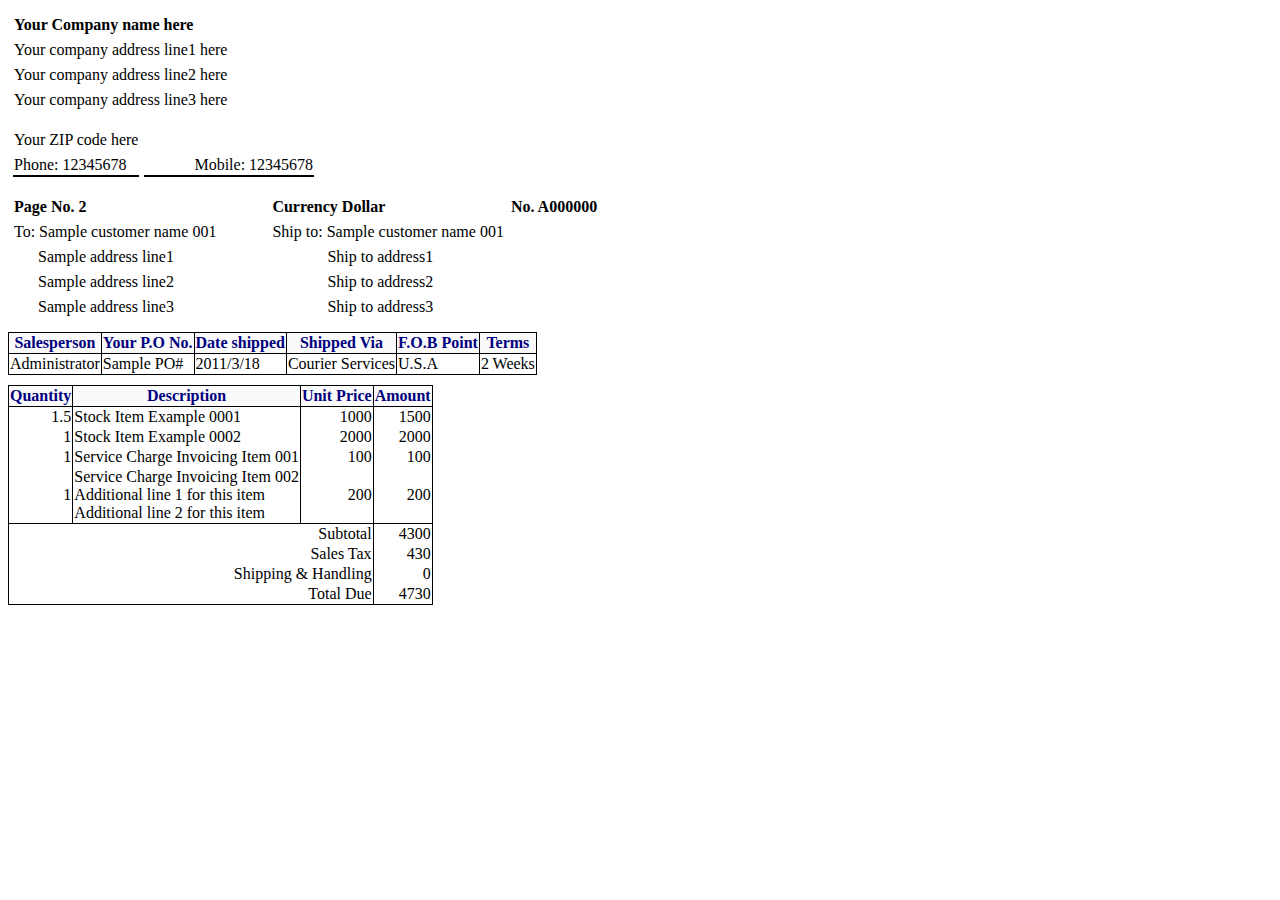
<file: A2.html>
<!doctype html>
<html lang="en">

<head>
    <meta charset="utf-8">

    <title>Assignment 2</title>
    <meta name="description" content="The HTML5 Herald">
    <meta name="author" content="SitePoint">
    <link rel="stylesheet" type = "text/css" href="styles.css">

</head>

<body>
    <table class="A_table">  
        <thead> </thead>
        <tbody>
            <tr>
                <td class="Blod_font"> Your Company name here</td>
            </tr>
            <tr>
                <td> Your company address line1 here</td>
            </tr>
            <tr>
                <td> Your company address line2 here</td>
            </tr>
            <tr>
                <td> Your company address line3 here</td>
            </tr>
        </tbody>    
    <table> 

    <table class="B_table">  
        <thead></thead>
        <tbody>
            <tr>
                <td> Your ZIP code here</td>
            </tr>
            <tr>
                <td class="B_bottom1"> Phone: 12345678</td>
                <td class="B_bottom2">Mobile: 12345678</td>
            </tr>
        </tbody>    
    <table> 

    <table class="N_table">  
        <thead>        </thead>
        <tbody>
            <tr>
                <td class="Blod_font"> Page No. 2</td>
                <td class="Blod_font2">Currency Dollar</td>
                <td class="Blod_font"> No. A000000</td>
            </tr>
            <tr>
                <td> To: Sample customer name 001</td>
                <td class="infor">Ship to: Sample customer name 001</td>
            </tr>
            </tr>
                <td class="a"> Sample address line1</td>
                <td class="b">Ship to address1</td>
            </tr>
            </tr>
                <td class="a"> Sample address line2</td>
                <td class="b">Ship to address2</td>
            </tr>
            </tr>
                <td class="a"> Sample address line3</td>
                <td class="b">Ship to address3</td>
            </tr>
        </tbody>    
    <table> 

    <table class="R_table"> 
        <thead>
            <tr>
                <th>Salesperson</th>
                <th>Your P.O No.</th>
                <th>Date shipped</th>
                <th>Shipped Via</th>
                <th>F.O.B Point</th>
                <th>Terms</th>
            </tr>
        </thead>
        <tbody>
            <tr id="Salesperson">
                <td class="data ">Administrator</td>
                <td class="data">Sample PO#</td>
                <td class="data ">2011/3/18</td>
                <td class="data ">Courier Services</td>
                <td class="data ">U.S.A</td>
                <td class="data ">2 Weeks</td>
            </tr>
        </tbody>    
    <table>

    <table class="R_table">
        <thead>
            <tr>
                <th>Quantity</th>
                <th>Description</th>
                <th>Unit Price</th>
                <th>Amount</th>
            </tr>
        </thead>
        <tbody>
            <tr>
                <td class="data r">1.5</td>
                <td class="data">Stock Item Example 0001</td>
                <td class="data r">1000</td>
                <td class="data r">1500</td>
            </tr>
            <tr>
                <td class="data r">1</td>
                <td class="data">Stock Item Example 0002</td>
                <td class="data r">2000</td>
                <td class="data r">2000</td>
            </tr>            
            <tr>
                <td class="data r">1</td>
                <td class="data ">Service Charge Invoicing Item 001</td>
                <td class="data r">100</td>
                <td class="data r">100</td>
            </tr>            
            <tr>
                <td class="data r">1</td>
                <td class="data ">
                    Service Charge Invoicing Item 002<br/>
                    Additional line 1 for this item<br/>
                    Additional line 2 for this item
                </td>
                <td class="data r">200</td>
                <td class="data r">200</td>
            </tr>
            <tr id="sub-total">
                <td  class="data r" colspan=3>Subtotal</td>
                <td class="data r">4300</td>
            </tr>            
            <tr>
                <td  class="data r" colspan=3>Sales Tax</td>
                <td class="data r">430</td>
            </tr>            
            <tr>
                <td  class="data r" colspan=3>Shipping &amp; Handling</td>
                <td class="data r">0</td>
            </tr>            
            <tr id="total-due">
                <td  class="data r" colspan=3>Total Due</td>
                <td class="data r">4730</td>
            </tr>                        
        </tbody>
    <table>
</body>
</html>
</file>
<file: styles.css>
.A_table {
    margin-top: 10px;
    border-spacing: 5px;
}
.B_table {
    margin-top: 10px;
    border-spacing: 5px;
}
.N_table {
    margin-top: 10px;
    border-spacing: 5px;
}
.R_table {
    margin-top: 10px;
    border-spacing: 0px;
    border-collapse: collapse;
}
#Salesperson{
    border-bottom: solid #000 1px;
}
#sub-total {
    border-top: solid #000 1px;
}

#total-due {
    border-bottom: solid #000 1px;
}

th {
    background-color: #eeeeee50;
    color: navy;
    border: solid #000 1px;
}

.a{
    padding-left: 25px;
}

.Blod_font{
    font-weight: bolder;
}
.Blod_font2{
    padding-left: 50px;
    font-weight: bolder;
}
.infor{
    padding-left: 50px;
}

.B_bottom1{
    border-bottom: solid #000 2px;
}

.B_bottom2{
    padding-left: 50px;
    border-bottom: solid #000 2px;
}
.b{
    padding-left: 105px;
}
.data {
    border-left: solid #000 1px;
    border-right: solid #000 1px;
}

.r {
    text-align: right;
}
</file>
